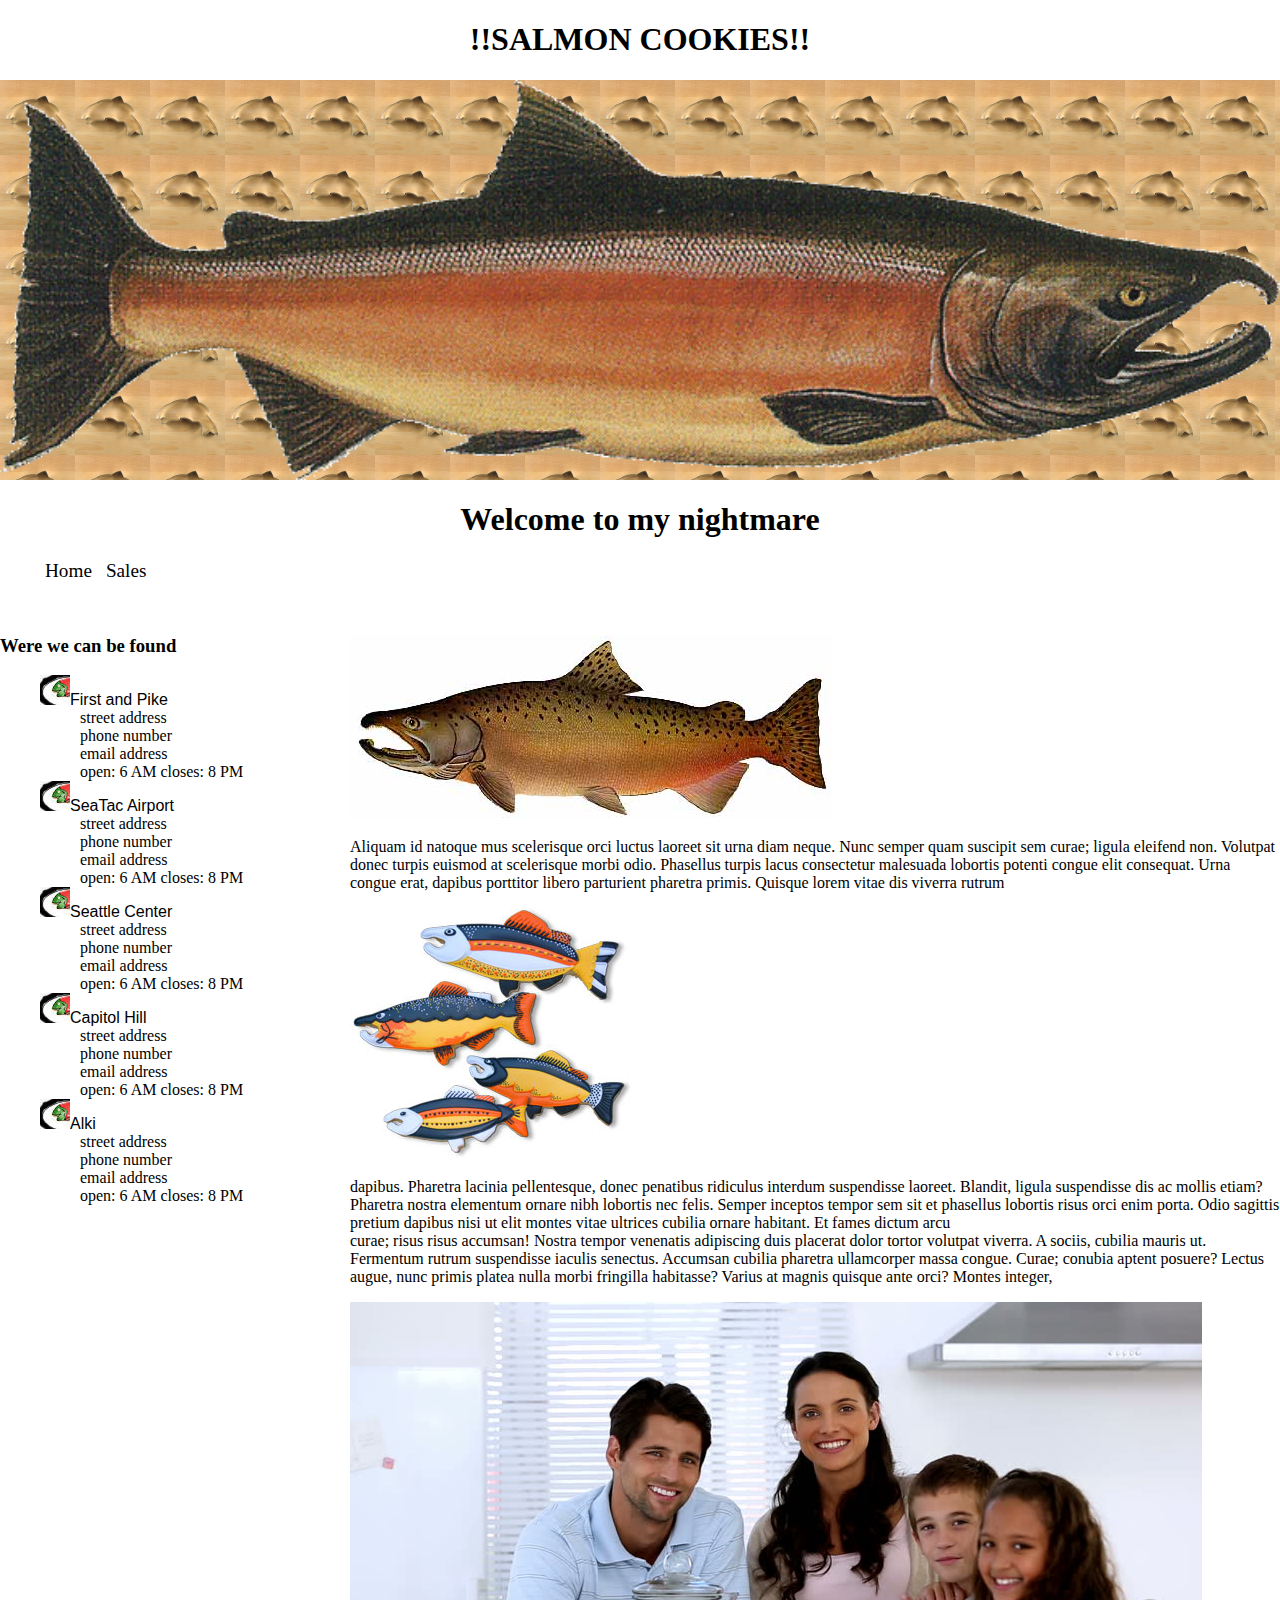
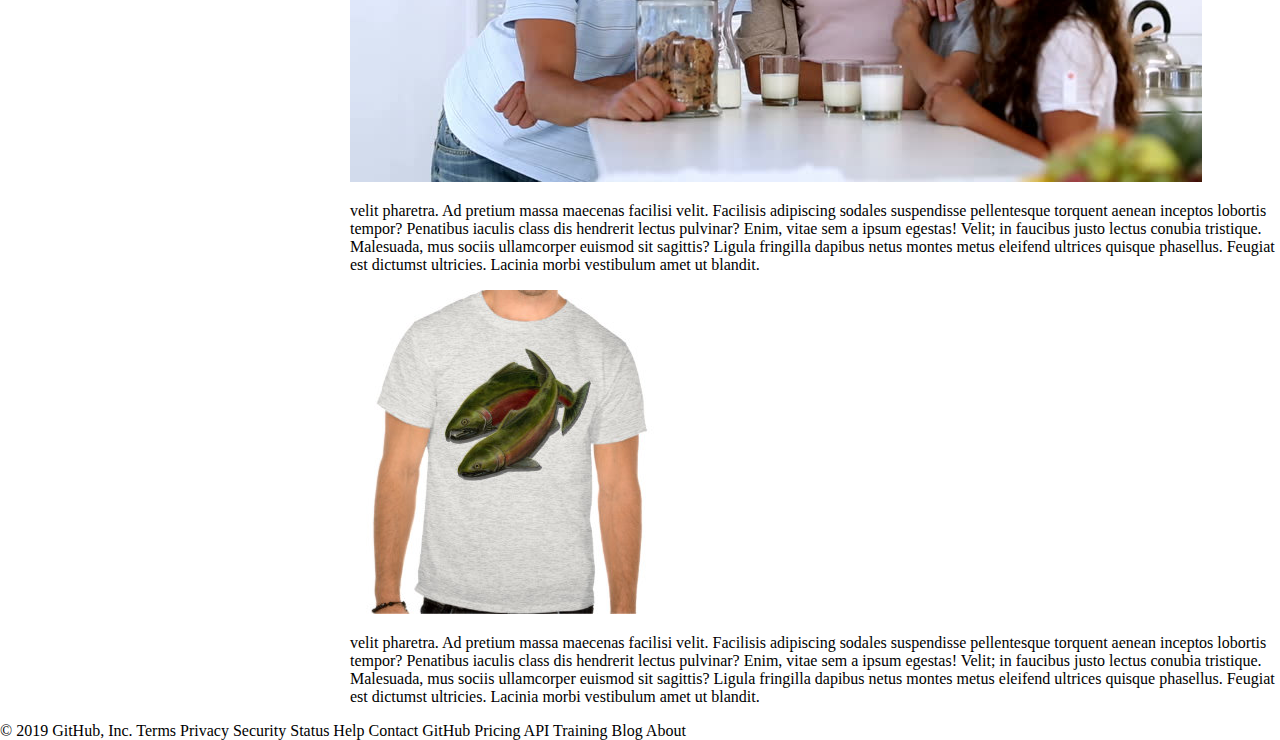
<file: index.html>
<!DOCTYPE html>
<html>
  <head>
    <title>Salmon Cookies Unite</title>
    <link href="./style.css" rel="stylesheet" type="text/css" />
  </head>
  <!--some text about how awesome the business is, etc. Be creative, and again, think about what is meaningful to a typical end user. -->
  <body>
    <h1 id="logo">!!SALMON COOKIES!!</h1>
    <header>
      <img src="./img/salmon.png" alt="Big Ass Salmon" />
      <h1 id="page-top">Welcome to my nightmare</h1>
      <nav>
        <ul>
          <li><a href="./index.html">Home</a></li>
          <li><a href="./sale.html">Sales</a></li>
        </ul>
      </nav>
    </header>
    <br />

    <!-- location information -->
    <main>
      <article>
        <section>
          <img src="./img/chinook.jpg" alt="" />
          <p>
            Aliquam id natoque mus scelerisque orci luctus laoreet sit urna diam neque. Nunc semper quam suscipit sem curae; ligula eleifend non. Volutpat donec turpis euismod at scelerisque morbi odio. Phasellus turpis lacus consectetur malesuada lobortis potenti congue elit consequat. Urna congue erat, dapibus porttitor libero parturient pharetra primis. Quisque lorem vitae dis viverra rutrum
          </p>
          <img src="./img/fish.jpg" alt="" />
          <p>
            dapibus. Pharetra lacinia pellentesque, donec penatibus ridiculus interdum suspendisse laoreet. Blandit, ligula suspendisse dis ac mollis etiam? Pharetra nostra elementum ornare nibh lobortis nec felis. Semper inceptos tempor sem sit et phasellus lobortis risus orci enim porta. Odio sagittis pretium dapibus nisi ut elit montes vitae ultrices cubilia ornare habitant. Et fames dictum
            arcu<br />
            curae; risus risus accumsan! Nostra tempor venenatis adipiscing duis placerat dolor tortor volutpat viverra. A sociis, cubilia mauris ut. Fermentum rutrum suspendisse iaculis senectus. Accumsan cubilia pharetra ullamcorper massa congue. Curae; conubia aptent posuere? Lectus augue, nunc primis platea nulla morbi fringilla habitasse? Varius at magnis quisque ante orci? Montes integer,
          </p>
          <img src="./img/family.jpg" alt="" />
          <p>
            velit pharetra. Ad pretium massa maecenas facilisi velit. Facilisis adipiscing sodales suspendisse pellentesque torquent aenean inceptos lobortis tempor? Penatibus iaculis class dis hendrerit lectus pulvinar? Enim, vitae sem a ipsum egestas! Velit; in faucibus justo lectus conubia tristique. Malesuada, mus sociis ullamcorper euismod sit sagittis? Ligula fringilla dapibus netus montes
            metus eleifend ultrices quisque phasellus. Feugiat est dictumst ultricies. Lacinia morbi vestibulum amet ut blandit.
          </p>
          <img src="./img/shirt.jpg" alt="" />
          <p>
            velit pharetra. Ad pretium massa maecenas facilisi velit. Facilisis adipiscing sodales suspendisse pellentesque torquent aenean inceptos lobortis tempor? Penatibus iaculis class dis hendrerit lectus pulvinar? Enim, vitae sem a ipsum egestas! Velit; in faucibus justo lectus conubia tristique. Malesuada, mus sociis ullamcorper euismod sit sagittis? Ligula fringilla dapibus netus montes
            metus eleifend ultrices quisque phasellus. Feugiat est dictumst ultricies. Lacinia morbi vestibulum amet ut blandit.
          </p>
        </section>
      </article>
      <aside id="loc-aside">
        <h3>Were we can be found</h3>
        <ul>
          <li>First and Pike</li>
          <ul>
            <li>street address</li>
            <li>phone number</li>
            <li>email address</li>
            <li>open: 6 AM closes: 8 PM</li>
          </ul>
          <li>SeaTac Airport</li>
          <ul>
            <li>street address</li>
            <li>phone number</li>
            <li>email address</li>
            <li>open: 6 AM closes: 8 PM</li>
          </ul>
          <li>Seattle Center</li>
          <ul>
            <li>street address</li>
            <li>phone number</li>
            <li>email address</li>
            <li>open: 6 AM closes: 8 PM</li>
          </ul>
          <li>Capitol Hill</li>
          <ul>
            <li>street address</li>
            <li>phone number</li>
            <li>email address</li>
            <li>open: 6 AM closes: 8 PM</li>
          </ul>
          <li>Alki</li>
          <ul>
            <li>street address</li>
            <li>phone number</li>
            <li>email address</li>
            <li>open: 6 AM closes: 8 PM</li>
          </ul>
        </ul>
      </aside>
    </main>
    <footer>
      <spand>© 2019 GitHub, Inc. Terms Privacy Security Status Help Contact GitHub Pricing API Training Blog About</spand>
    </footer>
  </body>
</html>
</file>
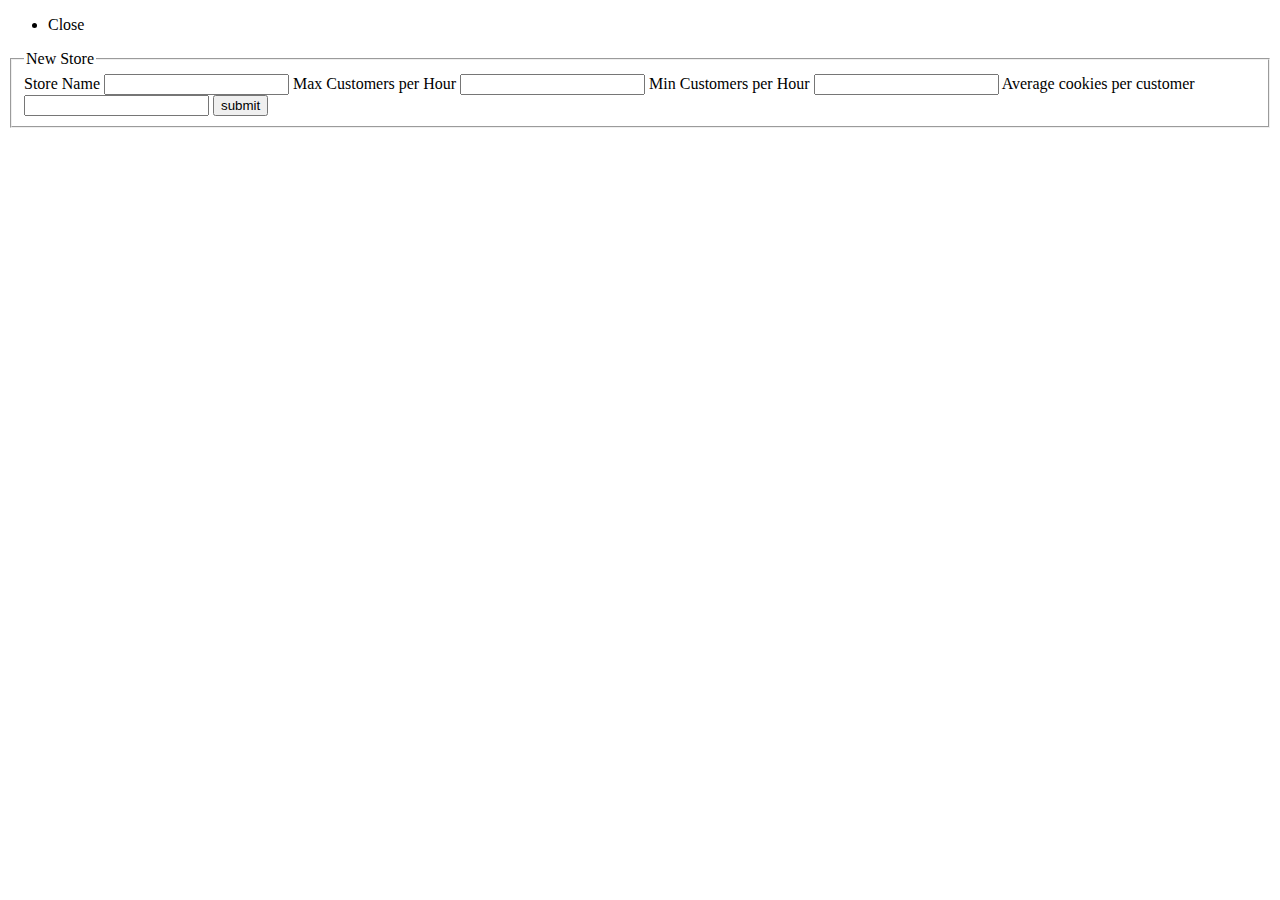
<file: newShopForm.html>
<!DOCTYPE html>
<html lang="en">
  <head>
    <meta charset="UTF-8" />
    <meta name="viewport" content="width=device-width, initial-scale=1.0" />
    <meta http-equiv="X-UA-Compatible" content="ie=edge" />
    <title>New Store Form</title>
  </head>
  <body>
    <header>
      <nav>
        <ul>
          <li>Close</li>
        </ul>
      </nav>
    </header>
    <section>
      <form id="newShopForm">
        <fieldset>
          <legend>New Store</legend>
          <label for="name">Store Name</label>
          <input type="text" name="storename" />

          <label for="maxcustomersperhour">Max Customers per Hour</label>
          <input type="text" name="maxcustomersperhour" />

          <label for="mincustomersperhour">Min Customers per Hour</label>
          <input type="text" name="mincustomersperhour" />

          <label for="averagecookiespercustomer"
            >Average cookies per customer</label
          >
          <input type="text" name="averagecookiespercustomer" />

          <input type="submit" value="submit" />
        </fieldset>
      </form>
    </section>
    <script src="./app.js"></script>
  </body>
</html>
</file>
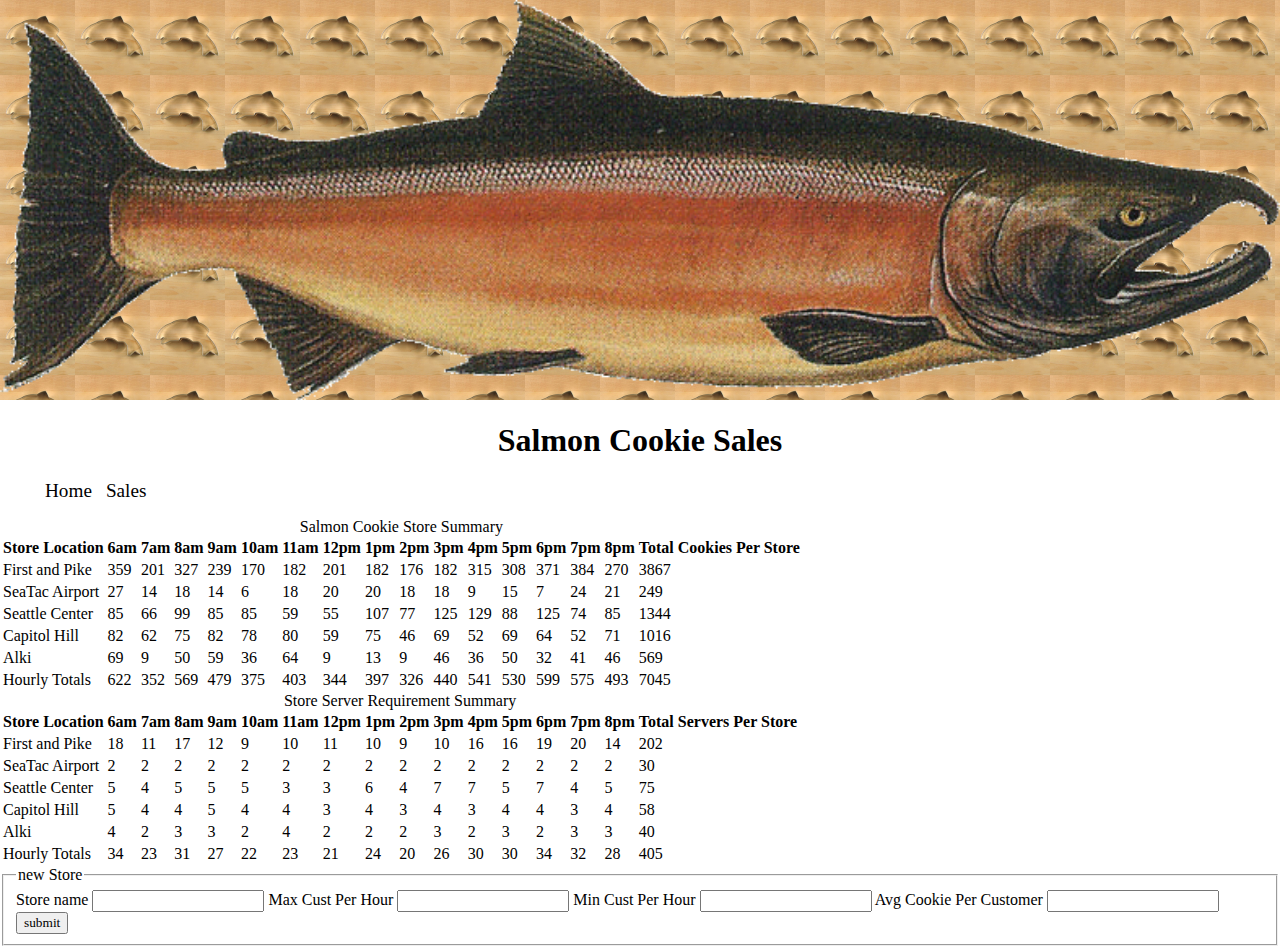
<file: sale.html>
<!DOCTYPE html>
<html>
  <head>
    <title>Salmon Cookies</title>
    <link href="./style.css" rel="stylesheet" type="text/css" />
  </head>

  <body>
    <header>
      <img src="./img/salmon.png" alt="Big Ass Salmon" />
      <h1 id="logo">Salmon Cookie Sales</h1>
      <nav>
        <ul>
          <li><a href="./index.html">Home</a></li>
          <li><a href="/sale.html">Sales</a></li>
        </ul>
      </nav>
    </header>
    <section>
      <main id="store-sales"></main>
    </section>
    <section>
      <form id="newShopForm">
        <fieldset>
          <legend>new Store</legend>

          <label for="name">Store name</label>
          <input type="text" name="name" />

          <label for="maxCustPerHour">Max Cust Per Hour</label>
          <input type="text" name="maxCustPerHour" />

          <label for="minCustPerHour">Min Cust Per Hour</label>
          <input type="text" name="minCustPerHour" />

          <label for="avgCookiePerCust">Avg Cookie Per Customer</label>
          <input type="text" name="avgCookiePerCust" />

          <input type="submit" value="submit" />
        </fieldset>
      </form>
    </section>
    <footer></footer>
    <script src="./app.js"></script>
  </body>
</html>
</file>
<file: style.css>
* {
  box-sizing: border-box;
  font-family: Georgia, 'Times New Roman', Times, serif;
}

body {
  margin: auto;
}

h1 {
  text-align: center;
}

header > img {
  display: block;
  margin-left: auto;
  margin-right: auto;
  width: 100%;
  background-image: url(./img/cutter.jpeg);
  background-repeat: repeat;
  background-size: 75px;
}

header > nav > ul > li {
  list-style: none;
  display: inline;
  margin: 5px;
  font-size: 1.2em;
}

header > nav > ul > li > a {
  text-decoration: none;
  color: black;
}

main > aside > ul > li {
  list-style: none;
  font-family: 'Segoe UI', Tahoma, Geneva, Verdana, sans-serif;
}
main > aside > ul > li:before {
  content: '';
  display: inline-block;
  height: 30px;
  width: 30px;
  background-image: url(./img/frosted-cookie-list.jpg);
}

main > aside > ul > ul > li {
  list-style: none;
  font-family: fantasy;
}

main > article > section {
  width: 75%;
  float: right;
  padding-left: 30px;
}

footer {
  clear: both;
}
</file>
